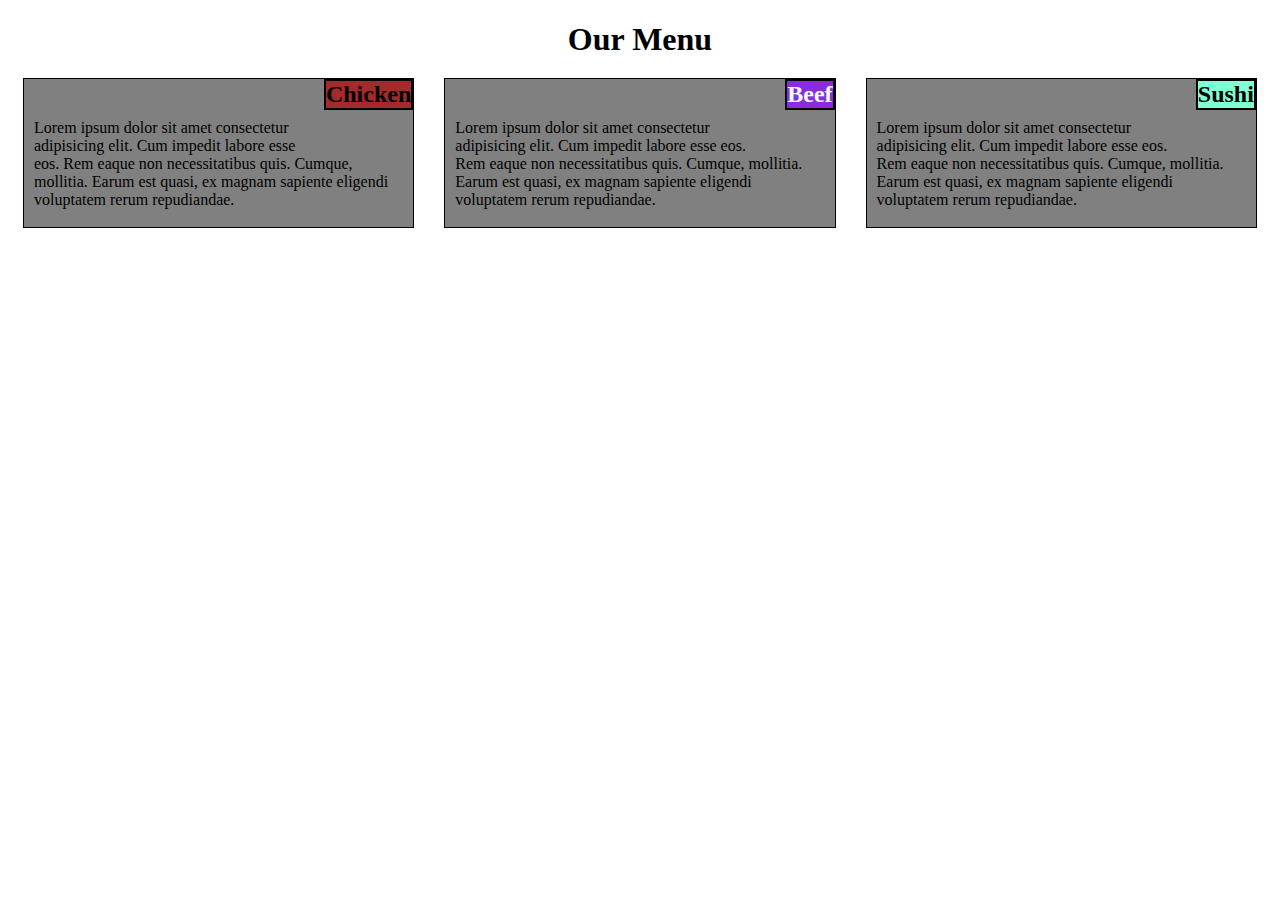
<file: Module 2_solution/index.html>
<!DOCTYPE html>
<html lang="en">
<head>
    <meta charset="UTF-8">
    <meta name="viewport" content="width=device-width, initial-scale=1.0">
    <meta http-equiv="X-UA-Compatible" content="ie=edge">
    <title>Assignment Solution for Module 2</title>
    <link rel="stylesheet" href="css/stylesheet.css">
    
</head>
<body>
    <h1>Our Menu</h1>
    <div class="row">
        <div class="col-ld-4 col-md-6 col-sd-12">
            <div class="container">
                <p1 id="one">Chicken</p1>
            <p2 >Lorem ipsum dolor sit amet consectetur adipisicing elit. Cum impedit labore esse eos. Rem eaque non necessitatibus quis. Cumque, mollitia. Earum est quasi, ex magnam sapiente eligendi voluptatem rerum repudiandae.</p2>
            </div>
        </div>
        <div class="col-ld-4 col-md-6 col-sd-12">
            <div class="container">
                <p1 id="two">Beef</p1>
            <p2 >Lorem ipsum dolor sit amet consectetur adipisicing elit. Cum impedit labore esse eos. Rem eaque non necessitatibus quis. Cumque, mollitia. Earum est quasi, ex magnam sapiente eligendi voluptatem rerum repudiandae.</p2>
            </div>
        </div>
        <div class="col-ld-4 col-md-12 col-sd-12">
            <div class="container">
                <p1  id="three">Sushi</p1>
            <p2>Lorem ipsum dolor sit amet consectetur adipisicing elit. Cum impedit labore esse eos. Rem eaque non necessitatibus quis. Cumque, mollitia. Earum est quasi, ex magnam sapiente eligendi voluptatem rerum repudiandae.</p2>
            </div>
        </div>
    </div>
</body>
</html>
</file>
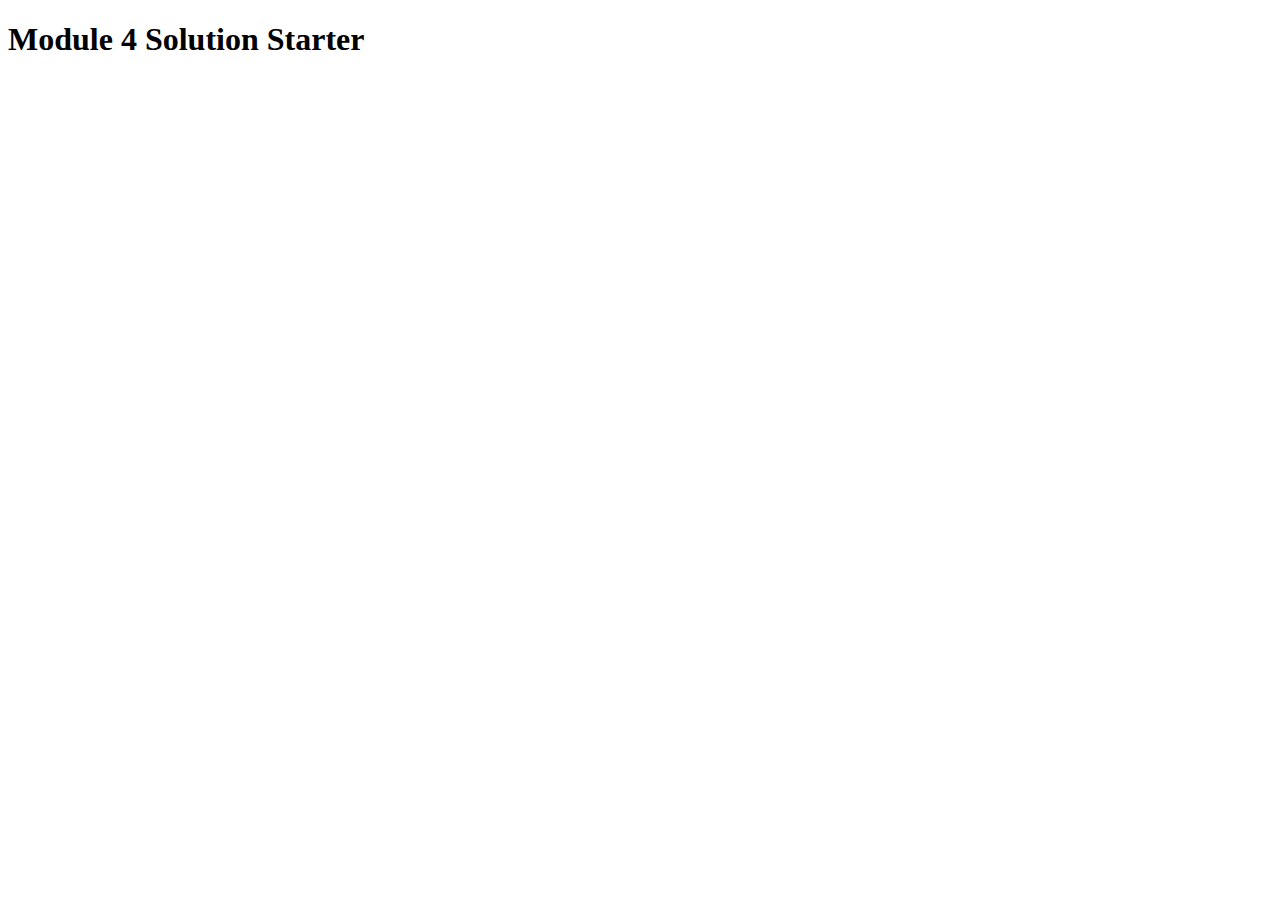
<file: Module4_solution/index.html>
<!DOCTYPE html>
<html>
<head>
  <meta charset="utf-8">
  <title>Module 4 Solution Starter</title>
  <script src="SpeakHello.js"></script>
  <script src="SpeakGoodBye.js"></script>
  <script src="script.js"></script>
</head>
<body>
  <h1>Module 4 Solution Starter</h1>
</body>
</html>
</file>
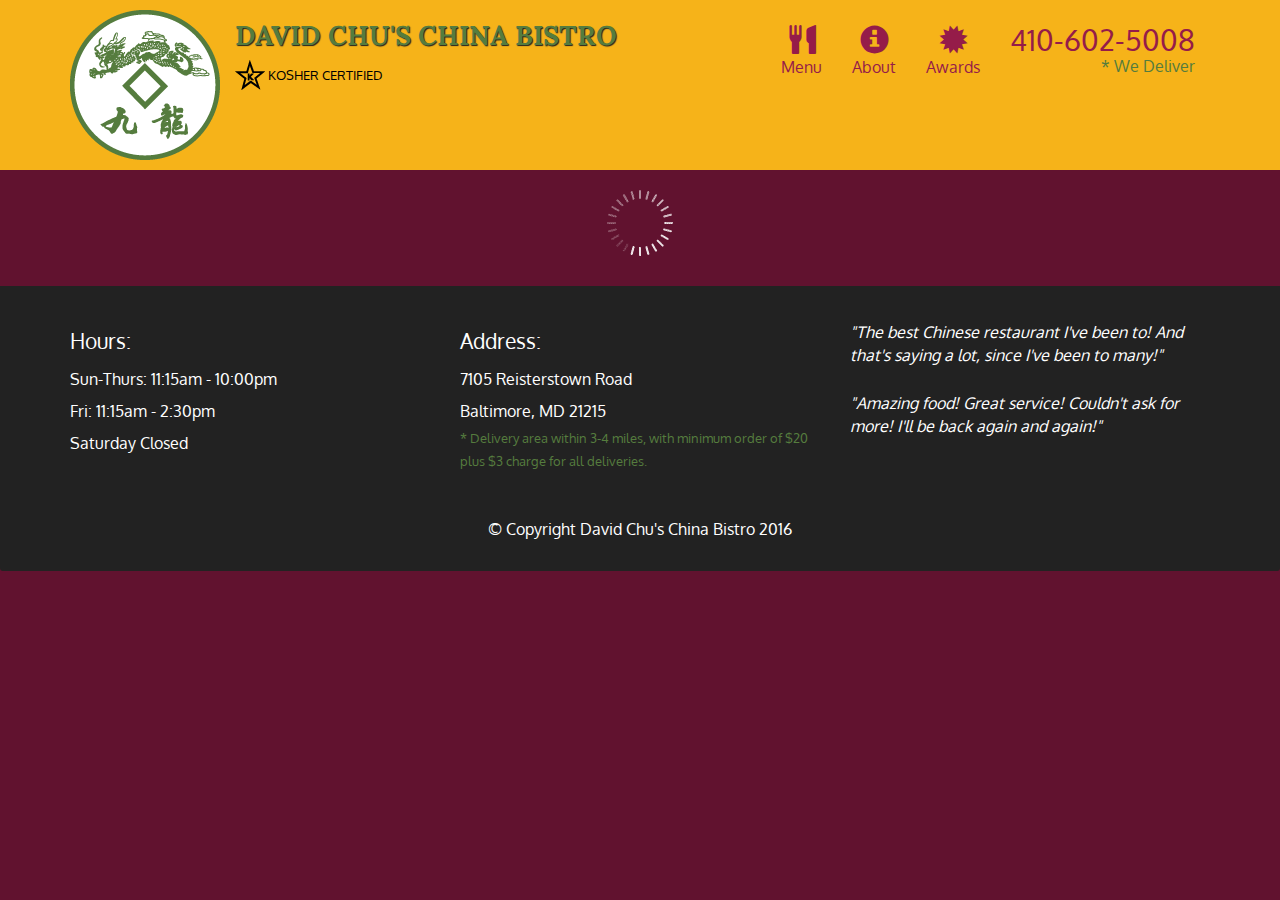
<file: Module5_solution/index.html>
<!doctype html>
<html lang="en">
  <head>
    <meta charset="utf-8">
    <meta http-equiv="X-UA-Compatible" content="IE=edge">
    <meta name="viewport" content="width=device-width, initial-scale=1">
    <title>David Chu's China Bistro</title>
    <link rel="stylesheet" href="css/bootstrap.min.css">
    <link rel="stylesheet" href="css/styles.css">
    <link href='https://fonts.googleapis.com/css?family=Oxygen:400,300,700' rel='stylesheet' type='text/css'>
    <link href='https://fonts.googleapis.com/css?family=Lora' rel='stylesheet' type='text/css'>
  </head>
<body>
  <header>
    <nav id="header-nav" class="navbar navbar-default">
      <div class="container">
        <div class="navbar-header">
          <a href="index.html" class="pull-left visible-md visible-lg">
            <div id="logo-img" alt="Logo image"></div>
          </a>

          <div class="navbar-brand">
            <a href="index.html"><h1>David Chu's China Bistro</h1></a>
            <p>
              <img src="images/star-k-logo.png" alt="Kosher certification">
              <span>Kosher Certified</span>
            </p>
          </div>

          <button id="navbarToggle" type="button" class="navbar-toggle collapsed" data-toggle="collapse" data-target="#collapsable-nav" aria-expanded="false">
            <span class="sr-only">Toggle navigation</span>
            <span class="icon-bar"></span>
            <span class="icon-bar"></span>
            <span class="icon-bar"></span>
          </button>
        </div>
        
        <div id="collapsable-nav" class="collapse navbar-collapse">
           <ul id="nav-list" class="nav navbar-nav navbar-right">
            <li id="navHomeButton" class="visible-xs active">
              <a href="index.html">
                <span class="glyphicon glyphicon-home"></span> Home</a>
            </li>
            <li id="navMenuButton">
              <a href="#" onclick="$dc.loadMenuCategories();">
                <span class="glyphicon glyphicon-cutlery"></span><br class="hidden-xs"> Menu</a>
            </li>
            <li>
              <a href="#">
                <span class="glyphicon glyphicon-info-sign"></span><br class="hidden-xs"> About</a>
            </li>
            <li>
              <a href="#">
                <span class="glyphicon glyphicon-certificate"></span><br class="hidden-xs"> Awards</a>
            </li>
            <li id="phone" class="hidden-xs">
              <a href="tel:410-602-5008">
                <span>410-602-5008</span></a><div>* We Deliver</div>
            </li>
          </ul><!-- #nav-list -->
        </div><!-- .collapse .navbar-collapse -->
      </div><!-- .container -->
    </nav><!-- #header-nav -->
  </header>

  <div id="call-btn" class="visible-xs">
    <a class="btn" href="tel:410-602-5008">
    <span class="glyphicon glyphicon-earphone"></span>
    410-602-5008
    </a>
  </div>
  <div id="xs-deliver" class="text-center visible-xs">* We Deliver</div>

  <div id="main-content" class="container"></div>

  <footer class="panel-footer">
    <div class="container">
      <div class="row">
        <section id="hours" class="col-sm-4">
          <span>Hours:</span><br>
          Sun-Thurs: 11:15am - 10:00pm<br>
          Fri: 11:15am - 2:30pm<br>
          Saturday Closed
          <hr class="visible-xs">
        </section>
        <section id="address" class="col-sm-4">
          <span>Address:</span><br>
          7105 Reisterstown Road<br>
          Baltimore, MD 21215
          <p>* Delivery area within 3-4 miles, with minimum order of $20 plus $3 charge for all deliveries.</p>
          <hr class="visible-xs">
        </section>
        <section id="testimonials" class="col-sm-4">
          <p>"The best Chinese restaurant I've been to! And that's saying a lot, since I've been to many!"</p>
          <p>"Amazing food! Great service! Couldn't ask for more! I'll be back again and again!"</p>
        </section>
      </div>
      <div class="text-center">&copy; Copyright David Chu's China Bistro 2016</div>
    </div>
  </footer>

  <!-- jQuery (Bootstrap JS plugins depend on it) -->
  <script src="js/jquery-2.1.4.min.js"></script>
  <script src="js/bootstrap.min.js"></script>
  <script src="js/ajax-utils.js"></script>
  <script src="js/script.js"></script>
</body>
</html>
</file>
<file: Module 2_solution/css/stylesheet.css>
*{
    box-sizing: border-box;
   
    
    }
    h1{
    margin-bottom: 20px;
    text-align: center;
    }
    .row{
        width: 100%;
    }

    /*browser*/
    @media(min-width: 922px){
        .col-ld-4{
            float: left;
            
        }
        .col-ld-4{
            width: 33.33%;
        }
    }

    /*tab view*/
    @media(min-width:768px) and (max-width:991px){
        .col-md-6,.col-md-12{
            float: left;
            
        }
        .col-md-6{
            width:50%;
        }
        .col-md-12{
            width: 100%;
        }
    }

    /*mobile view*/
    @media(max-width:767px){
        .col-sd-12{
            float: left;
            
            width: 100%;
        }
    }

    .container{
        background-color: grey;
        height:150px;
        padding:10px;
        
        margin-left: 15px;
        margin-right: 15px;
        margin-bottom: 30px;
        
        border: 1px solid black;
        
        }
    p1{
        float:right;
        position:relative;
        top : -10px;
        right: -10px;
        
        
        font-size: 150%;
        font-weight: 600;
        border:2px solid black;
    
       

    }

    p2{
       position: relative;
        top:30px;
        font-weight: 500;

      
    }
    #one{
        background-color: brown;
    }
    #two{
        background-color: blueviolet;
        color: azure;

    }
    #three{
        background-color: aquamarine;
    }
</file>
<file: Module5_solution/css/styles.css>
body {
  font-size: 16px;
  color: #fff;
  background-color: #61122f;
  font-family: 'Oxygen', sans-serif;
}

/** HEADER **/
#header-nav {
  background-color: #f6b319;
  border-radius: 0;
  border: 0;
}

#logo-img {
  background: url('../images/restaurant-logo_large.png') no-repeat;
  width: 150px;
  height: 150px;
  margin: 10px 15px 10px 0;
}

.navbar-brand {
  padding-top: 25px;
}
.navbar-brand h1 { /* Restaurant name */
  font-family: 'Lora', serif;
  color: #557c3e;
  font-size: 1.5em;
  text-transform: uppercase;
  font-weight: bold;
  text-shadow: 1px 1px 1px #222;
  margin-top: 0;
  margin-bottom: 0;
  line-height: .75;
}
.navbar-brand a:hover, .navbar-brand a:focus {
  text-decoration: none;
}
.navbar-brand p { /* Kosher cert */
  color: #000;
  text-transform: uppercase;
  font-size: .7em;
  margin-top: 15px;
}
.navbar-brand p span { /* Star-K */
  vertical-align: middle;
}

#nav-list {
  margin-top: 10px;
}
#nav-list a {
  color: #951C49;
  text-align: center;
}
#nav-list a:hover {
  background: #E7E7E7;
}
#nav-list a span {
  font-size: 1.8em;
}

#phone {
  margin-top: 5px;
}
#phone a { /* Phone number */
  text-align: right;
  padding-bottom: 0;
}
#phone div { /* We Deliver */
  color: #557c3e;
  text-align: right;
  padding-right: 15px;
}

.navbar-header button.navbar-toggle, .navbar-header .icon-bar {
  border: 1px solid #61122f;
}
.navbar-header button.navbar-toggle {
  clear: both;
  margin-top: -30px;
}
/* END HEADER */

/* FOOTER */
.panel-footer {
  margin-top: 30px;
  padding-top: 35px;
  padding-bottom: 30px;
  background-color: #222;
  border-top: 0;
}
.panel-footer div.row {
  margin-bottom: 35px;
}
#hours, #address {
  line-height: 2;
}
#hours > span, #address > span {
  font-size: 1.3em;
}
#address p {
  color: #557c3e;
  font-size: .8em;
  line-height: 1.8;
}
#testimonials {
  font-style: italic;
}
#testimonials p:nth-child(2) {
  margin-top: 25px;
}
/* END FOOTER */



/* HOME PAGE */
.container .jumbotron {
  box-shadow: 0 0 50px #3F0C1F;
  border: 2px solid #3F0C1F;
}

#menu-tile, #specials-tile, #map-tile {
  height: 250px;
  width: 100%;
  margin-bottom: 15px;
  position: relative;
  border: 2px solid #3F0C1F;
  overflow: hidden;
}
#menu-tile:hover, #specials-tile:hover, #map-tile:hover {
  box-shadow: 0 1px 5px 1px #cccccc;
}
#menu-tile {
  background: url('../images/menu-tile.jpg') no-repeat;
  background-position: center;
}
#specials-tile {
  background: url('../images/specials-tile.jpg') no-repeat;
  background-position: center;
}
#menu-tile span, #specials-tile span, #map-tile span {
  position: absolute;
  bottom: 0;
  right: 0;
  width: 100%;
  text-align: center;
  font-size: 1.6em;
  text-transform: uppercase;
  background-color: #000;
  color: #fff;
  opacity: .8;
}
/* END HOME PAGE */

/* MENU CATEGORIES PAGE */
.category-tile { 
  position: relative;
  border: 2px solid #3F0C1F;
  overflow: hidden;
  width: 200px;
  height: 200px;
  margin: 0 auto 15px;
}
.category-tile span {
  position: absolute;
  bottom: 0;
  right: 0;
  width: 100%;
  text-align: center;
  font-size: 1.2em;
  text-transform: uppercase;
  background-color: #000;
  color: #fff;
  opacity: .8;
}
.category-tile:hover {
  box-shadow: 0 1px 5px 1px #cccccc;
}

#menu-categories-title + div {
  margin-bottom: 50px;
}
/* END MENU CATEGORIES PAGE */

/* SINGLE CATEGORY PAGE */
.menu-item-tile {
  margin-bottom: 25px;
}
.menu-item-tile hr {
  width: 80%;
}
.menu-item-tile .menu-item-price {
  font-size: 1.1em;
  text-align: right;
  margin-top: -15px;
  margin-right: -15px;
}
.menu-item-tile .menu-item-price span {
  font-size: .6em;
}
.menu-item-photo {
  position: relative;
  border: 2px solid #3F0C1F; 
  overflow: hidden;
  padding: 0;
  margin-right: -15px;
  margin-left: auto;
  margin-bottom: 20px;
  max-width: 250px;
}
.menu-item-photo div {
  position: absolute;
  bottom: 0;
  right: 0;
  width: 80px;
  background-color: #557c3e;
  text-align: center;
}
.menu-item-description {
  padding-right: 30px;
}
h3.menu-item-title {
  margin: 0 0 10px;
}
.menu-item-details {
  font-size: .9em;
  font-style: italic;
}
/* END SINGLE CATEGORY PAGE */


/********** Large devices only **********/
@media (min-width: 1200px) {
  .container .jumbotron {
    background: url('../images/jumbotron_1200.jpg') no-repeat;
    height: 675px;
  }
}

/********** Medium devices only **********/
@media (min-width: 992px) and (max-width: 1199px) {
  /* Header */
  #logo-img {
    background: url('../images/restaurant-logo_medium.png') no-repeat;
    width: 100px;
    height: 100px;
    margin: 5px 5px 5px 0;
  }
  /* End Header */

  /* Home Page */
  .container .jumbotron {
    background: url('../images/jumbotron_992.jpg') no-repeat;
    height: 558px;
  }
  /* End Home Page */
}

/********** Small devices only **********/
@media (min-width: 768px) and (max-width: 991px) {
  /* Home Page */
  .container .jumbotron {
    background: url('../images/jumbotron_768.jpg') no-repeat;
    height: 432px;
  }
  /* End Home Page */
}

/********** Extra small devices only **********/
@media (max-width: 767px) {
  /* Header */
  .navbar-brand {
    padding-top: 10px;
    height: 80px;
  }
  .navbar-brand h1 { /* Restaurant name */
    padding-top: 10px;
    font-size: 5vw; /* 1vw = 1% of viewport width */
  }
  .navbar-brand p { /* Kosher cert */
    font-size: .6em;
    margin-top: 12px;
  }
  .navbar-brand p img { /* Star-K */
    height: 20px;
  }

  #collapsable-nav a { /* Collapsed nav menu text */
    font-size: 1.2em;
  }
  #collapsable-nav a span { /* Collapsed nav menu glyph */
    font-size: 1em;
    margin-right: 5px;
  }

  #call-btn > a {
    font-size: 1.5em;
    display: block;
    margin: 0 20px;
    padding: 10px;
    border: 2px solid #fff;
    background-color: #f6b319;
    color: #951c49;
  }
  #xs-deliver {
    margin-top: 5px;
    font-size: .7em;
    letter-spacing: .1em;
    text-transform: uppercase;
  }
  /* End Header */

  /* Footer */
  .panel-footer section {
    margin-bottom: 30px;
    text-align: center;
  }
  .panel-footer section:nth-child(3) {
    margin-bottom: 0; /* margin already exists on the whole row */
  }
  .panel-footer section hr {
    width: 50%;
  }
  /* End Footer */

  /* Home Page */
  .container .jumbotron {
    margin-top: 30px;
    padding: 0;
  }
  #menu-tile, #specials-tile {
    width: 360px;
    margin: 0 auto 15px;
  }

  .menu-item-photo {
    margin-right: auto;
  }
  .menu-item-tile .menu-item-price {
    text-align: center;
  }
  .menu-item-description {
    text-align: center;;
  }
}


/********** Super extra small devices Only :-) (e.g., iPhone 4) **********/
@media (max-width: 479px) {
  /* Header */
  .navbar-brand h1 { /* Restaurant name */
    padding-top: 5px;
    font-size: 6vw;
  }
  /* End Header */
  
  /* Home page */
  #menu-tile, #specials-tile {
    width: 280px;
    margin: 0 auto 15px;
  }

  .col-xxs-12 {
    position: relative;
    min-height: 1px;
    padding-right: 15px;
    padding-left: 15px;
    float: left;
    width: 100%;
  }
}
</file>
